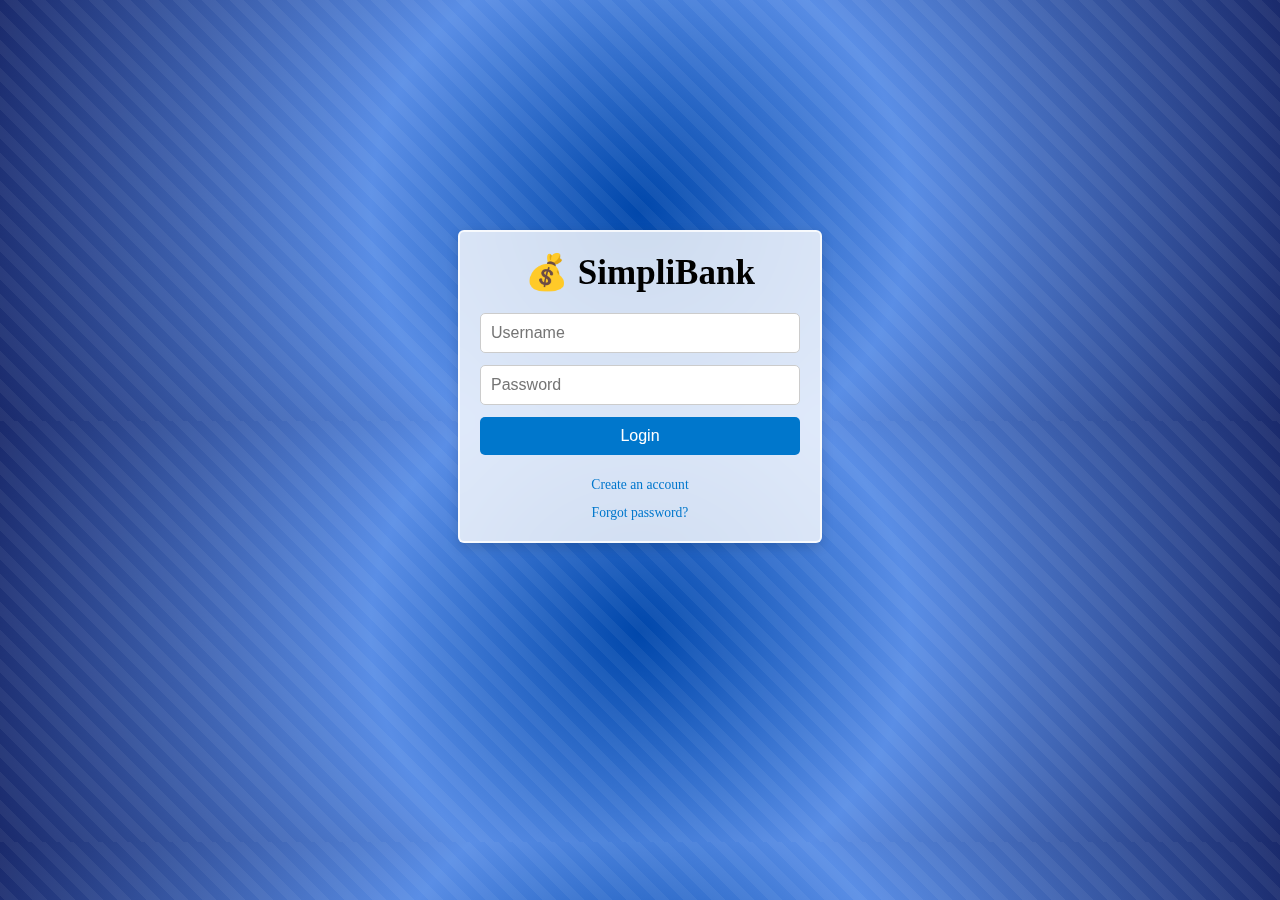
<file: index.html>
<!DOCTYPE html>
<html lang="en">
<head>
  <meta charset="UTF-8" />
  <meta name="viewport" content="width=device-width, initial-scale=1" />
  <title>💰 SimpliBank - Login</title>
  <link rel="stylesheet" href="style.css" />
</head>
<body>
  <div class="container-box">
    <div class="title">💰 SimpliBank</div>

    <div class="login">
      <input class="username" type="text" placeholder="Username" />
      <input class="password" type="password" placeholder="Password" />
      <button class="loginButton">Login</button>
      <div class="create-account">Create an account</div>
      <div class="forgot-password">Forgot password?</div>
    </div>
  </div>

  <script src="script.js"></script>
</body>
</html>
</file>
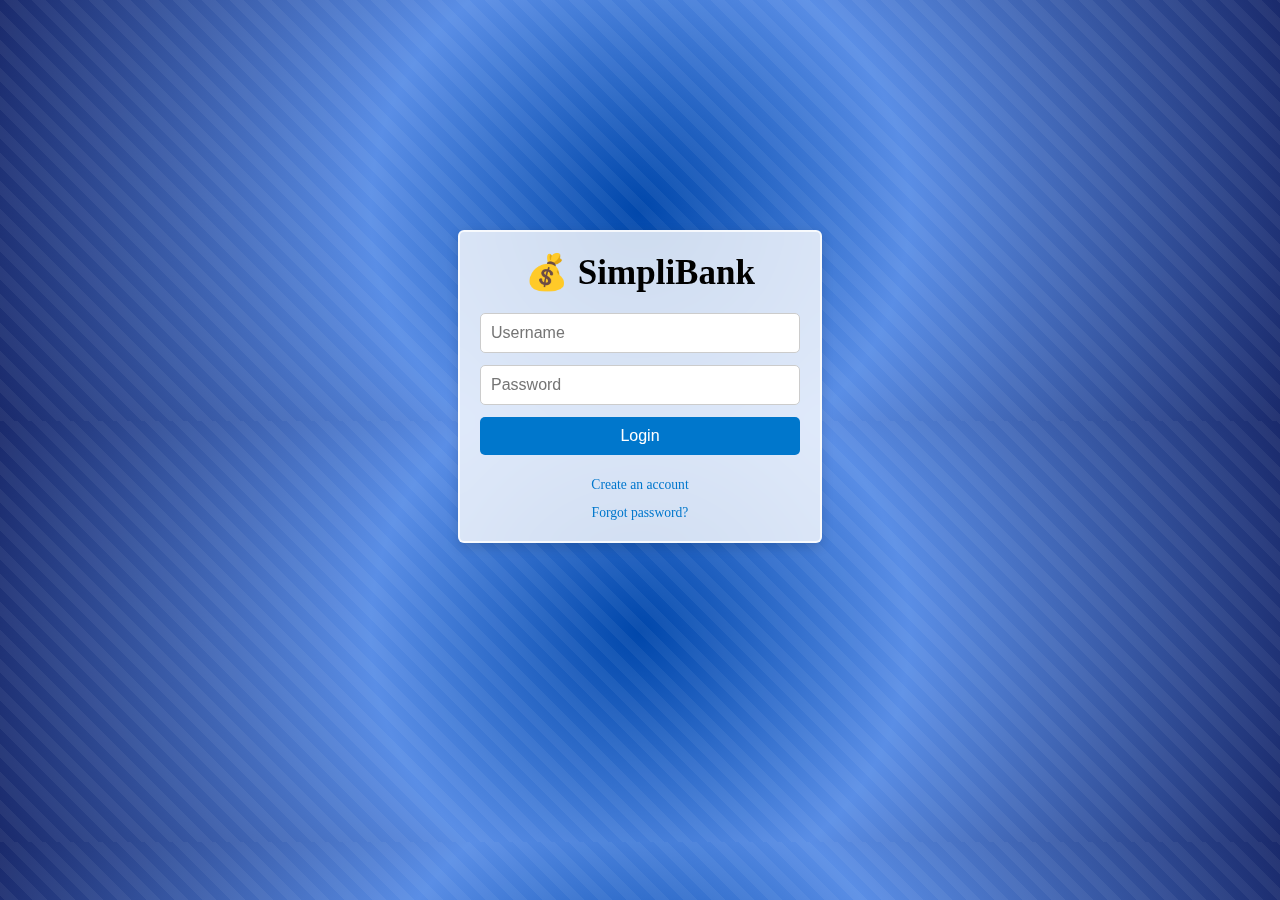
<file: dashboard.html>
<body class="dashboard">
    <header class="dashboard-header">
      <div id="welcome-message">Welcome to your dashboard!</div>
      <button id="logout-button">Logout</button>
    </header>
  
    <section class="accounts-section">
      <h2>Bank Accounts</h2>
      <ul id="bank-accounts-list"></ul>
  
      <h2>Credit Cards</h2>
      <ul id="credit-cards-list"></ul>
  
      <div class="actions">
        <button id="mobile-deposit-btn">Mobile Deposit Check</button>
        <button id="send-money-btn">Send Money</button>
      </div>
    </section>
  
    <script src="script.js"></script>
  </body>
</file>
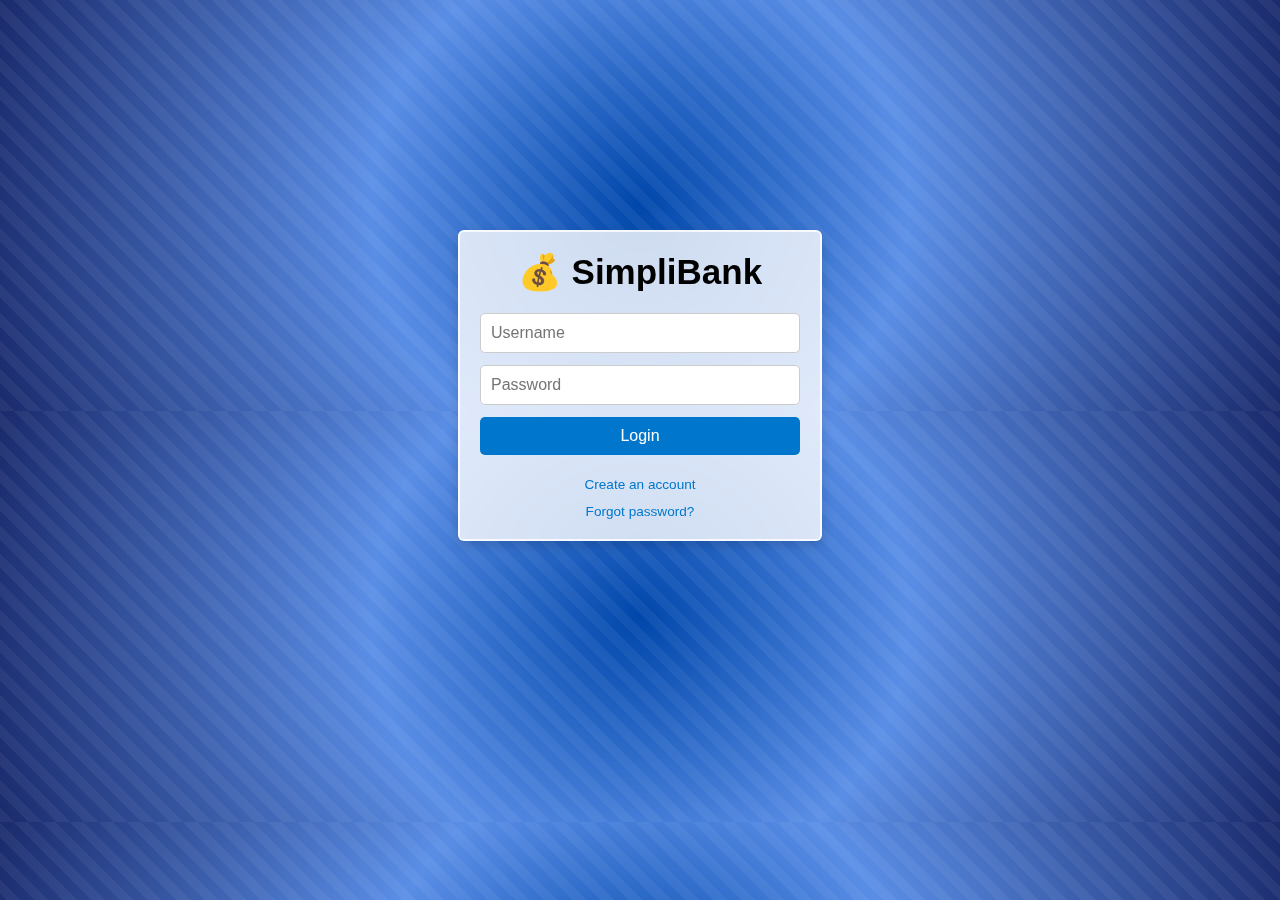
<file: frontend/dashboard.html>
<body class="dashboard">
  <header class="dashboard-header">
    <div id="welcome-message">Welcome to your dashboard!</div>
    <button id="logout-button">Logout</button>
  </header>

  <section class="accounts-section">
    <h2>Bank Accounts</h2>
    <ul id="bank-accounts-list"></ul>

    <h2>Credit Cards</h2>
    <ul id="credit-cards-list"></ul>

    <div class="actions">
      <button id="mobile-deposit-btn">Mobile Deposit Check</button>
      <button id="send-money-btn">Send Money</button>
    </div>
  </section>

  <script src="script.js"></script>
</body>
</file>
<file: style.css>
body {
    background-color: #1a2a6c; /* dark blue fallback */
  
    background-image:
      repeating-linear-gradient(
        45deg,
        rgba(255, 255, 255, 0.05),
        rgba(255, 255, 255, 0.05) 10px,
        transparent 10px,
        transparent 20px
      ),
      radial-gradient(circle at center, 
        #0047ab 0%,      /* strong blue center */
        #5a8ee6 40%,     /* medium blue mid */
        #1a2a6c 100%     /* dark blue edges */
      );
    
    background-repeat: repeat;
    background-size: auto;
  }
  
  
.container-box {
    max-width: 320px;
    margin: 100px auto 0;
    padding: 20px;
    transform: translateY(130px); /* push down by 60px */
    background-color: rgba(255, 255, 255, 0.8); /* translucent white */
    border: 2px solid rgba(255, 255, 255, 0.8);
    border-radius: 6px;
    box-shadow: 0 4px 12px rgba(0,0,0,0.15);
    backdrop-filter: blur(10px);
    display: flex;
    flex-direction: column;
    gap: 20px;
    align-items: center;
}

.title {
    font-size: 35px;
    color: #000000;
    font-weight: bold;
    text-align: center;
    user-select: none;
}

.login {
    display: flex;
    flex-direction: column;
    width: 100%; 
    gap: 12px;
}

.username,
.password,
.loginButton {
    padding: 10px;
    font-size: 1em;
    border-radius: 5px;
    border: 1px solid #ccc;
    box-sizing: border-box;
    width: 100%;
}

.create-account {
    margin-top: 10px;
    font-size: 0.85em;
    color: #0077cc;
    cursor: pointer;
    text-align: center;
    user-select: none;
    transition: color 0.3s ease;
}

.create-account:hover {
color: #005fa3;
text-decoration: underline;
}
.loginButton {
    background-color: #0077cc;
    color: white;
    border: none;
    cursor: pointer;
    transition: background-color 0.3s ease;
} 

.forgot-password{
    font-size: 0.85em;
    color: #0077cc;
    cursor: pointer;
    text-align: center;
    user-select: none;
    transition: color 0.3s ease;
}
</file>
